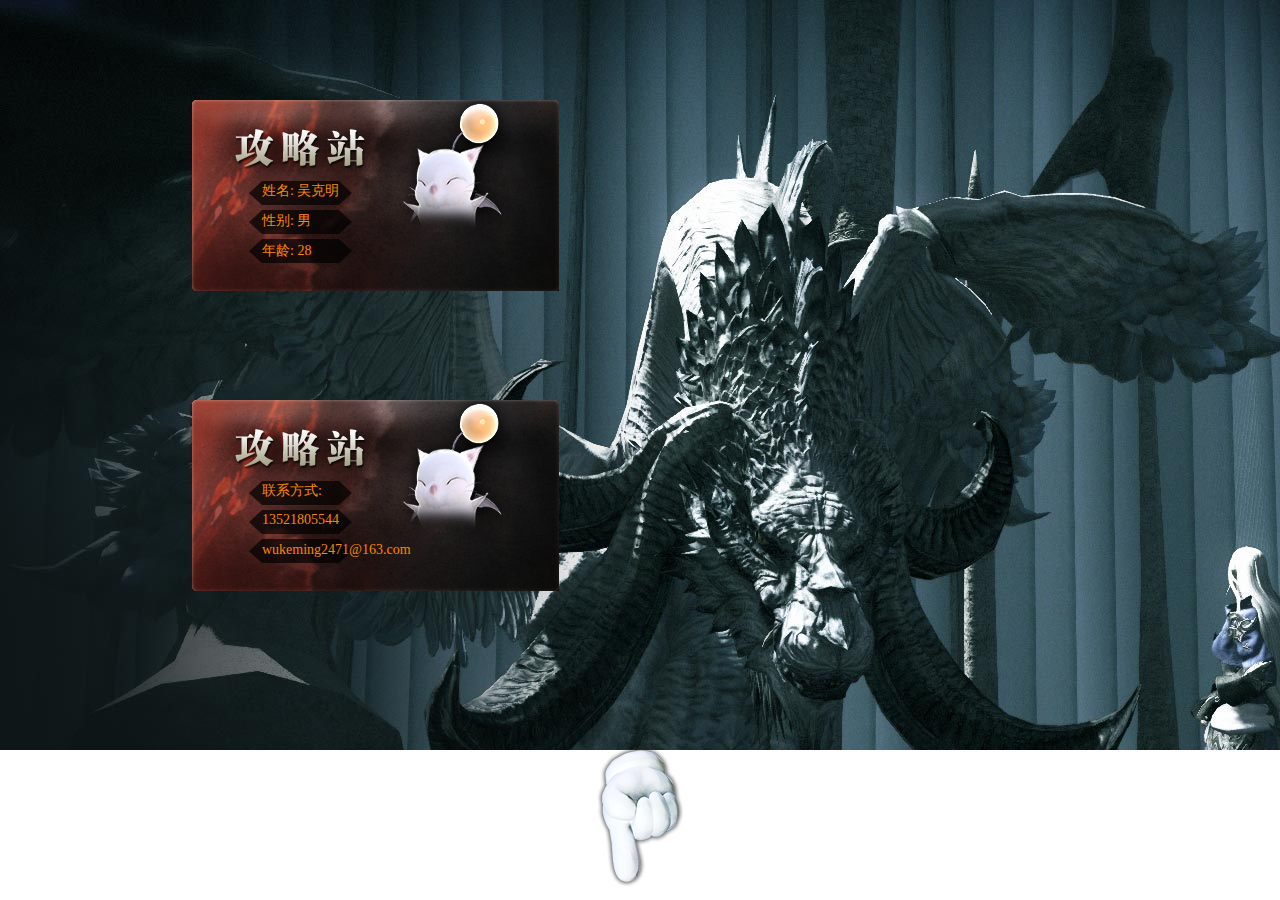
<file: FF.html>
<!DOCTYPE html>
<html>
<head>
	<title></title>
	<meta charset="utf-8">
	<!-- 1.导入jQuery -->
	<script src="http://apps.bdimg.com/libs/jquery/2.1.4/jquery.min.js"></script>
	<!-- 2.导入jQueryUI -->
	<script src="http://apps.bdimg.com/libs/jqueryui/1.10.4/jquery-ui.min.js"></script>
	<!--CSS样式-->
    <link rel="stylesheet" href="css/FFCSS.css">
</head>
<body>
	<div id="box">
        <div class="banner">
            <ul class="img">
                <li>
                    <a href="#">
                        <img src="img/bg01.jpg">
                        <div id="showMe">
                            <p class="meText1">姓名: 吴克明</p>
                            <p class="meText2">性别: 男</p>
                            <p class="meText3">年龄: 28</p>
                        </div>
                        <div id="showEmail">
                            <p class="meText1">联系方式:</p>
                            <p class="meText2">13521805544</p>
                            <p class="meText3">wukeming2471@163.com</p>
                        </div>
                    </a>
                </li>
                <li>
                    <a href="#">
                        <img src="img/bg02.jpg">
                        <div class="skill">
                            <h2>掌握 jQuery, jQueryUI, JQueryMobile.</h2>
                            <h2>掌握 Bootstrap, AmazeUI.</h2>
                            <h2>掌握 AngularJS, ionic框架.</h2>
                            <h2>掌握 Bootstrap和AmazeUI的栅格系统.</h2>
                            <h2>了解 AJAX异步刷新技术.</h2>
                        </div>
                    </a>
                </li>
                <li><a href="me.html"><img src="img/bg03.jpg"></a></li>
                <li><a href="me.html"><img src="img/bg04.jpg"></a></li>
                <li><a href="me.html"><img src="img/bg05.jpg"></a></li>
            </ul>
        </div>
        <div class="btnDown">
            <a href="#"><img src="img/down.png"></a>
        </div>
    </div>

</body>

<script src="js/FFjs.js"></script>
<!--jQuery-mouseWheel-->
<script src="3rd/jquery.mousewheel.min.js"></script>


</html>
</file>
<file: css/FFCSS.css>
* {
    margin: 0;
    padding: 0;
    border: 0;
    list-style: none;
}

.banner {
    width: 1440px;
    height: 750px;
    overflow: hidden;
    position: relative;
}

.banner .img {
    /*height:5400px;*/
    position:absolute;
    left:0px;
    top:0;
}

.banner .img li {
    height:1080px;
}

.banner .img img {
    width: 1920px;
    height: 1080px;
}

.btnDown {
    position: absolute;
    z-index: 999;
    margin-left: 50%;
    left: -48px;
    bottom: 0px;

    animation: downUp 0.7s linear infinite alternate;
    -webkit-animation: downUp 0.7s linear infinite alternate;
}

@keyframes downUp{
    0%{ bottom:0px;}
    100%{ bottom:50px;}
}
@-webkit-keyframes downUp{
    0%{ bottom:0px;}
    100%{ bottom:50px;}
}

#showMe {
    /*background: url("img/bnr_a_realm_reborn.png");*/
    background: url("../img/show.png");
    width: 367px;
    height: 191px;
    position: absolute;
    top: 100px;
    left: 10%;
    /*margin-left: -520px;*/
    list-style: none;
    -webkit-animation: aaa 4.5s ease both;
}

.meText1 {
    position: absolute;
    color: rgb(249, 135, 0);
    font-size: 14px;
    top: 82px;
    left: 70px;
}

.meText2 {
    position: absolute;
    color: rgb(249, 135, 0);
    font-size: 14px;
    top: 112px;
    left: 70px;
}

.meText3 {
    position: absolute;
    color: rgb(249, 135, 0);
    font-size: 14px;
    top: 142px;
    left: 70px;
}

#showEmail {
    background: url("../img/show.png");
    width: 367px;
    height: 191px;
    position: absolute;
    top: 400px;
    left: 10%;
    /*margin-left: -520px;*/
    list-style: none;
    -webkit-animation: aaa 6.5s ease both;
}

.skill {
    background: rgba(255,255,255,0.3);
    border-radius: 20px;
    width: 600px;
    height: 500px;
    position: absolute;
    top: 1180px;
    left: 5%;
}

.skill h2 {
    margin: 20px;
    color: #fff;
    font-size: 40px;
}

@-webkit-keyframes aaa {
    0% {
        -webkit-transform: scale(0.9) translate(-500px);
        opacity: 0;
    }
}
</file>
